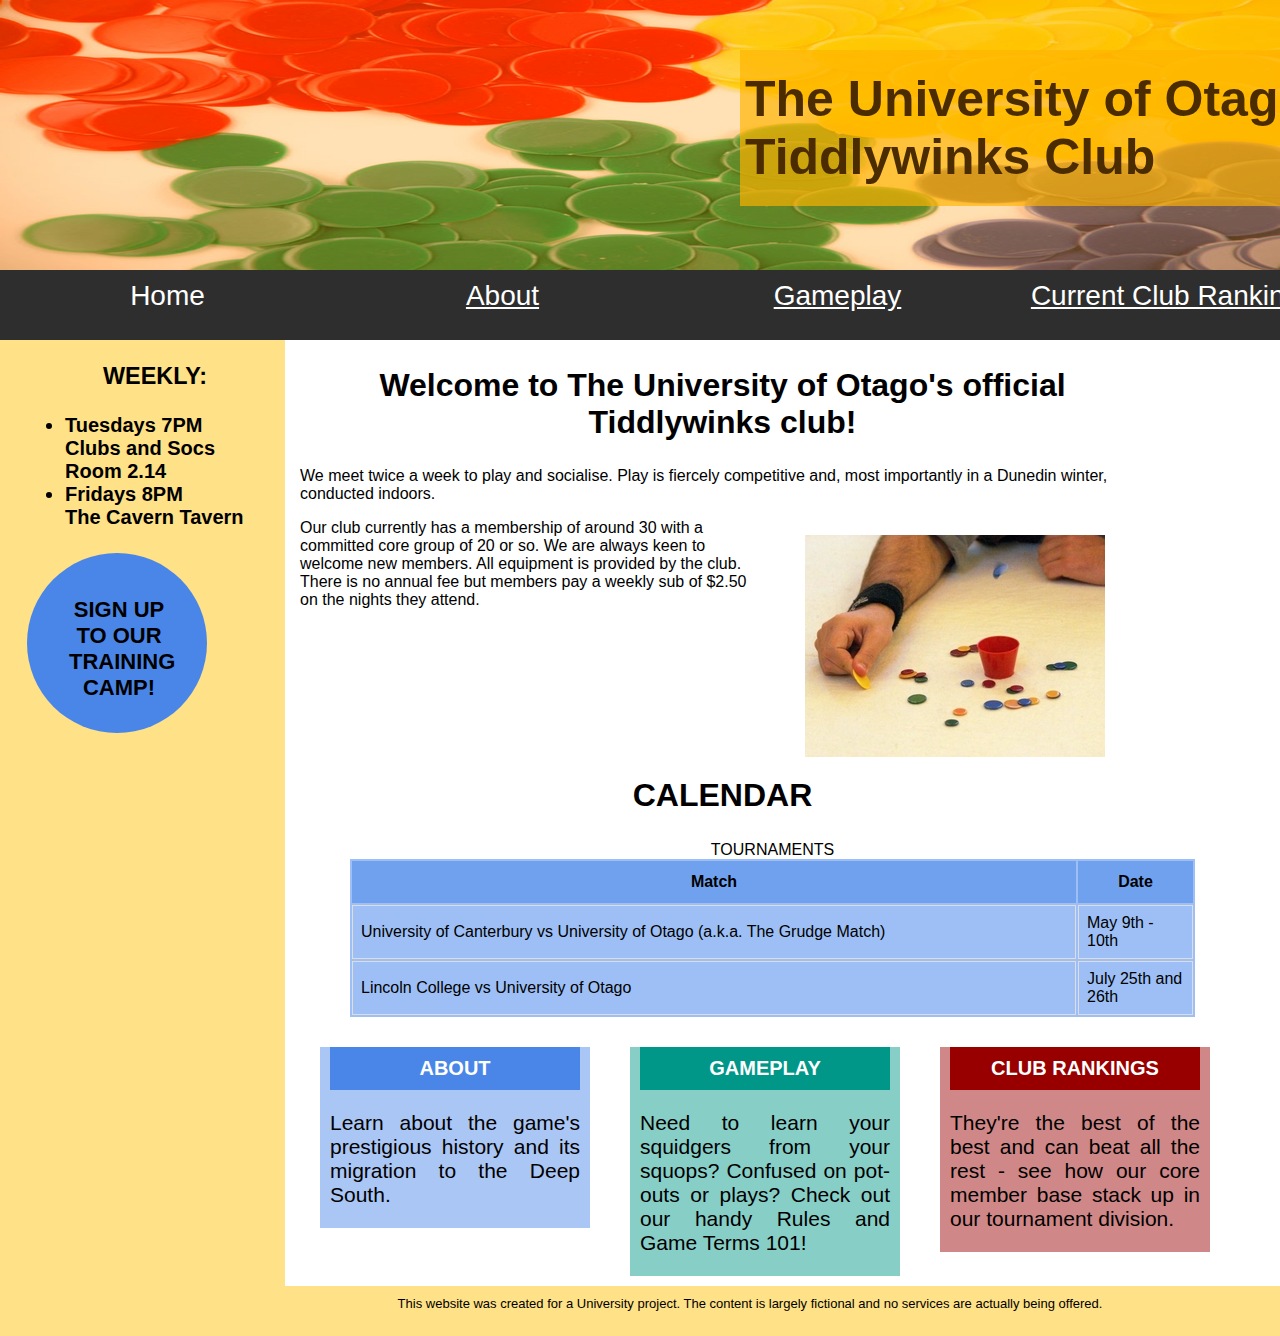
<file: index.html>
<!DOCTYPE html>
<!-- Megan Hayes for COMP112, April 2018 -->
<html lang="en">
<head>
	<title>Home | The University of Otago Tiddlywinks Club</title>
	<meta charset="UTF-8">
	<link rel="stylesheet" type="text/css" href="tiddlywinksStyle.css">
</head>
<body>
	<header>
		<div class="overlay"></div>
		<h1>The University of Otago Tiddlywinks Club</h1>
	</header>
	<!-- Links to navigate to the other pages on the website. -->
	<nav> <!-- need to make this a list and remove bullets/float etc-->
		<a>Home</a>
		<a href="about.html">About</a>
		<a href="gameplay.html">Gameplay</a>
		<a href="rankings.html">Current Club Rankings</a>
	</nav>
	<div class="sidebar">
		<h3>WEEKLY:</h3>
		<ul>
			<li><strong>Tuesdays 7PM<br>
				Clubs and Socs<br>
				Room 2.14</strong></li>
				<li><strong>Fridays 8PM<br>
					The Cavern Tavern</strong></li>
				</ul>
				<p>
					<form method="post" action="./training-camp-signup.html" class="buttonForm">
						<button type="submit" class="button"><strong>SIGN UP TO OUR TRAINING CAMP!</strong></button>
					</form>
				</p>
			</div>
			<div class="main">
				<section>
					<h2>Welcome to The University of Otago's official Tiddlywinks club!</h2>
					<p>We meet twice a week to play and socialise. Play is fiercely competitive and, most importantly in a Dunedin winter, conducted indoors.
					</p>
					<figure class="indexImg">
						<img src="images/tiddlywinks-player.jpg" alt="A man plays a wink with his squidger and sends the wink flying above the pot." width="300" height="222">
					</figure>
					<p>Our club currently has a membership of around 30 with a committed core group of 20 or so. We are always keen to welcome new members. All equipment is provided by the club. There is no annual fee but members pay a weekly sub of $2.50 on the nights they attend.
					</p>
				</section>
				<section class="calendar">
					<h2>CALENDAR</h2>
					<!--<section>
						<h3>WEEKLY:</h3>
						<ul>
							<li>Tuesdays 7PM, at Clubs and Socs, Room 2.14</li>
							<li>Fridays 8PM, at the Cavern Tavern</li>
						</ul>
					</section>-->
					<table>
						<caption>TOURNAMENTS</caption>
						<tr>
							<th scope="col" class="match">Match</th>
							<th scope="col">Date</th>
						</tr>
						<tr>
							<td>University of Canterbury vs University of Otago (a.k.a. The Grudge Match)</td>
							<td>May 9th - 10th</td>
						</tr>
						<tr>
							<td>Lincoln College vs University of Otago</td>
							<td>July 25th and 26th</td>
						</tr>
					</table>
				</section>
				<section class="about">
        <h4>ABOUT</h4>
        <p>Learn about the game's prestigious history and its migration to the Deep South.</p>
    </section>
    <section class="gameplay">
        <h4>GAMEPLAY</h4>
        <p>Need to learn your squidgers from your squops? Confused on pot-outs or plays? Check out our handy Rules and Game Terms 101!</p>
    </section>
    <section class="ranking">
        <h4>CLUB RANKINGS</h4>
        <p>They're the best of the best and can beat all the rest - see how our core member base stack up in our tournament division.</p>
    </section>
			</div>
			<footer>
				This website was created for a University project. The content is largely fictional and no services are actually being offered.
			</footer>
		</body>
		</html>
</file>
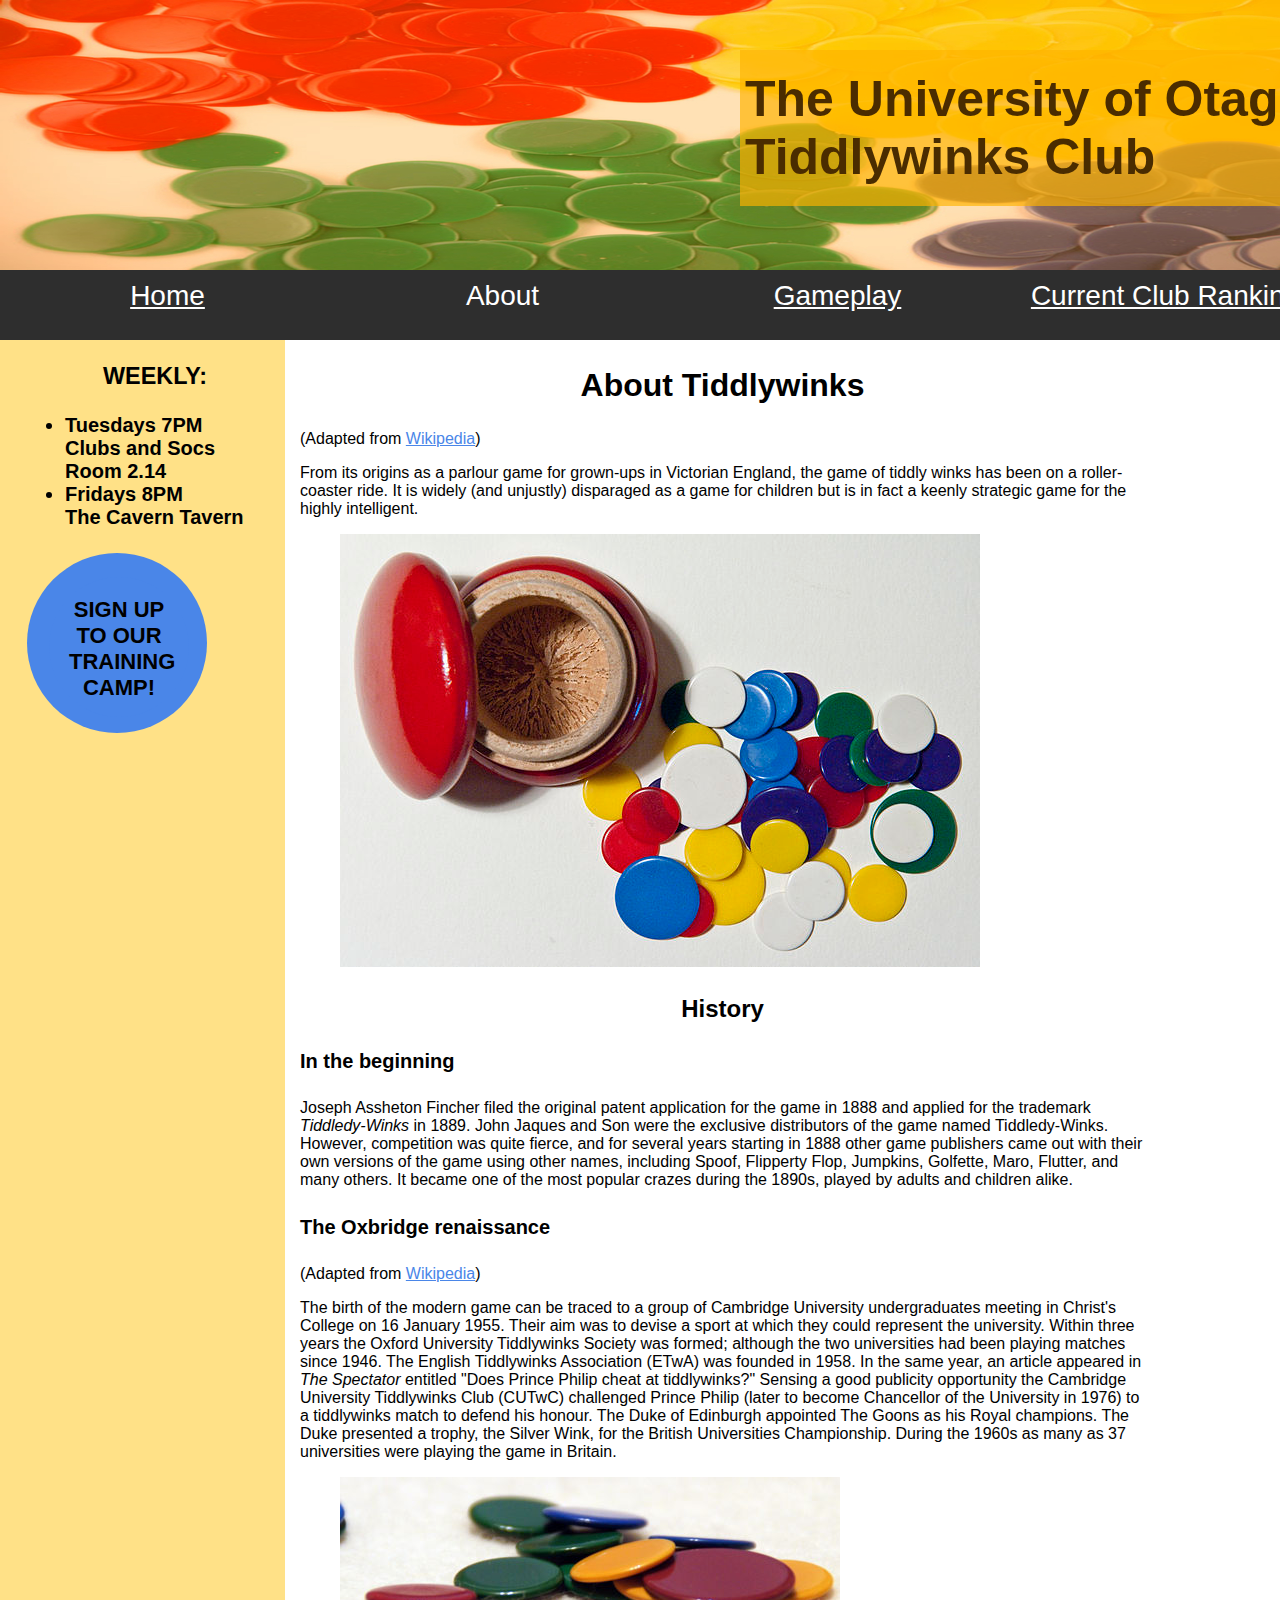
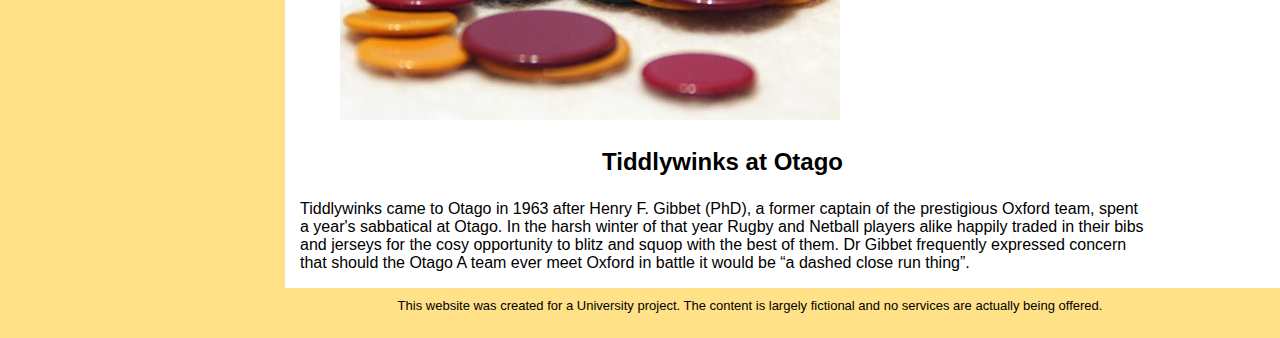
<file: about.html>
<!DOCTYPE html>
<!-- Megan Hayes for COMP112, April 2018 -->
<html lang="en">
	<head>
		<title>About | University of Otago Tiddlywinks Club</title>
		<meta charset="UTF-8">
		<link rel="stylesheet" type="text/css" href="tiddlywinksStyle.css">
	</head>
	<body>
		<header>
			<div class="overlay"></div>
			<h1>The University of Otago Tiddlywinks Club</h1>
		</header>
		<!-- Links to navigate to the other pages on the website. -->
		<nav> <!-- need to make this a list and remove bullets/float etc-->
			<a href="index.html">Home</a>
			<a>About</a>
			<a href="gameplay.html">Gameplay</a>
			<a href="rankings.html">Current Club Rankings</a>
		</nav>
		<div class="sidebar">
			<h3>WEEKLY:</h3>
			<ul>
				<li><strong>Tuesdays 7PM<br>
					Clubs and Socs<br>
					Room 2.14</strong></li>
					<li><strong>Fridays 8PM<br>
						The Cavern Tavern</strong></li>
					</ul>
					<p>
						<form method="post" action="./training-camp-signup.html" class="buttonForm">
							<button type="submit" class="button"><strong>SIGN UP TO OUR TRAINING CAMP!</strong></button>
						</form>
					</p>
				</div>
	<div class="main">
		<section>
			<h2>About Tiddlywinks</h2>
			<p>(Adapted from <a href="https://en.wikipedia.org/wiki/Tiddlywinks">Wikipedia</a>)</p>
			<p>From its origins as a parlour game for grown-ups in Victorian England, the game of tiddly winks has been on a roller-coaster ride. It is widely (and unjustly) disparaged as a game for children but is in fact a keenly strategic game for the highly intelligent.
			</p>
			<figure>
				<img src="images/640px-Flohspiel_hg.jpg" alt="An open red winks container, surrounded by winks and squidgers." width="640" height="433">
			</figure>
			<section>
				<h3>History</h3>
				<section>
					<h4>In the beginning</h4>
					<p>Joseph Assheton Fincher filed the original patent application for the game in 1888 and applied for the trademark <em>Tiddledy-Winks</em> in 1889. John Jaques and Son were the exclusive distributors of the game named Tiddledy-Winks. However, competition was quite fierce, and for several years starting in 1888 other game publishers came out with their own versions of the game using other names, including Spoof, Flipperty Flop, Jumpkins, Golfette, Maro, Flutter, and many others. It became one of the most popular crazes during the 1890s, played by adults and children alike.
					</p>
				</section>
				<section>
					<h4>The Oxbridge renaissance</h4>
					<p>(Adapted from <a href="https://en.wikipedia.org/wiki/Tiddlywinks">Wikipedia</a>)</p>
					<p>The birth of the modern game can be traced to a group of Cambridge University undergraduates meeting in Christ's College on 16 January 1955. Their aim was to devise a sport at which they could represent the university. Within three years the Oxford University Tiddlywinks Society was formed; although the two universities had been playing matches since 1946. The English Tiddlywinks Association (ETwA) was founded in 1958. In the same year, an article appeared in <em>The Spectator</em> entitled "Does Prince Philip cheat at tiddlywinks?" Sensing a good publicity opportunity the Cambridge University Tiddlywinks Club (CUTwC) challenged Prince Philip (later to become Chancellor of the University in 1976) to a tiddlywinks match to defend his honour. The Duke of Edinburgh appointed The Goons as his Royal champions. The Duke presented a trophy, the Silver Wink, for the British Universities Championship. During the 1960s as many as 37 universities were playing the game in Britain.
					</p>
				</section>
				<figure>
					<img src="images/DSC03764-500x.jpg" alt="A pile of winks." width="500" height="243">
				</figure>
			</section>
			<section>
				<h3>Tiddlywinks at Otago</h3>
				<p>Tiddlywinks came to Otago in 1963 after Henry F. Gibbet (PhD), a former captain of the prestigious Oxford team, spent a year's sabbatical at Otago. In the harsh winter of that year Rugby and Netball players alike happily traded in their bibs and jerseys for the cosy opportunity to blitz and squop with the best of them. Dr Gibbet frequently expressed concern that should the Otago A team ever meet Oxford in battle it would be <q>a dashed close run thing</q>.
				</p>
			</section>
		</section>
	</div>
		<footer>
			This website was created for a University project. The content is largely fictional and no services are actually being offered.
		</footer>
	</body>
</html>
</file>
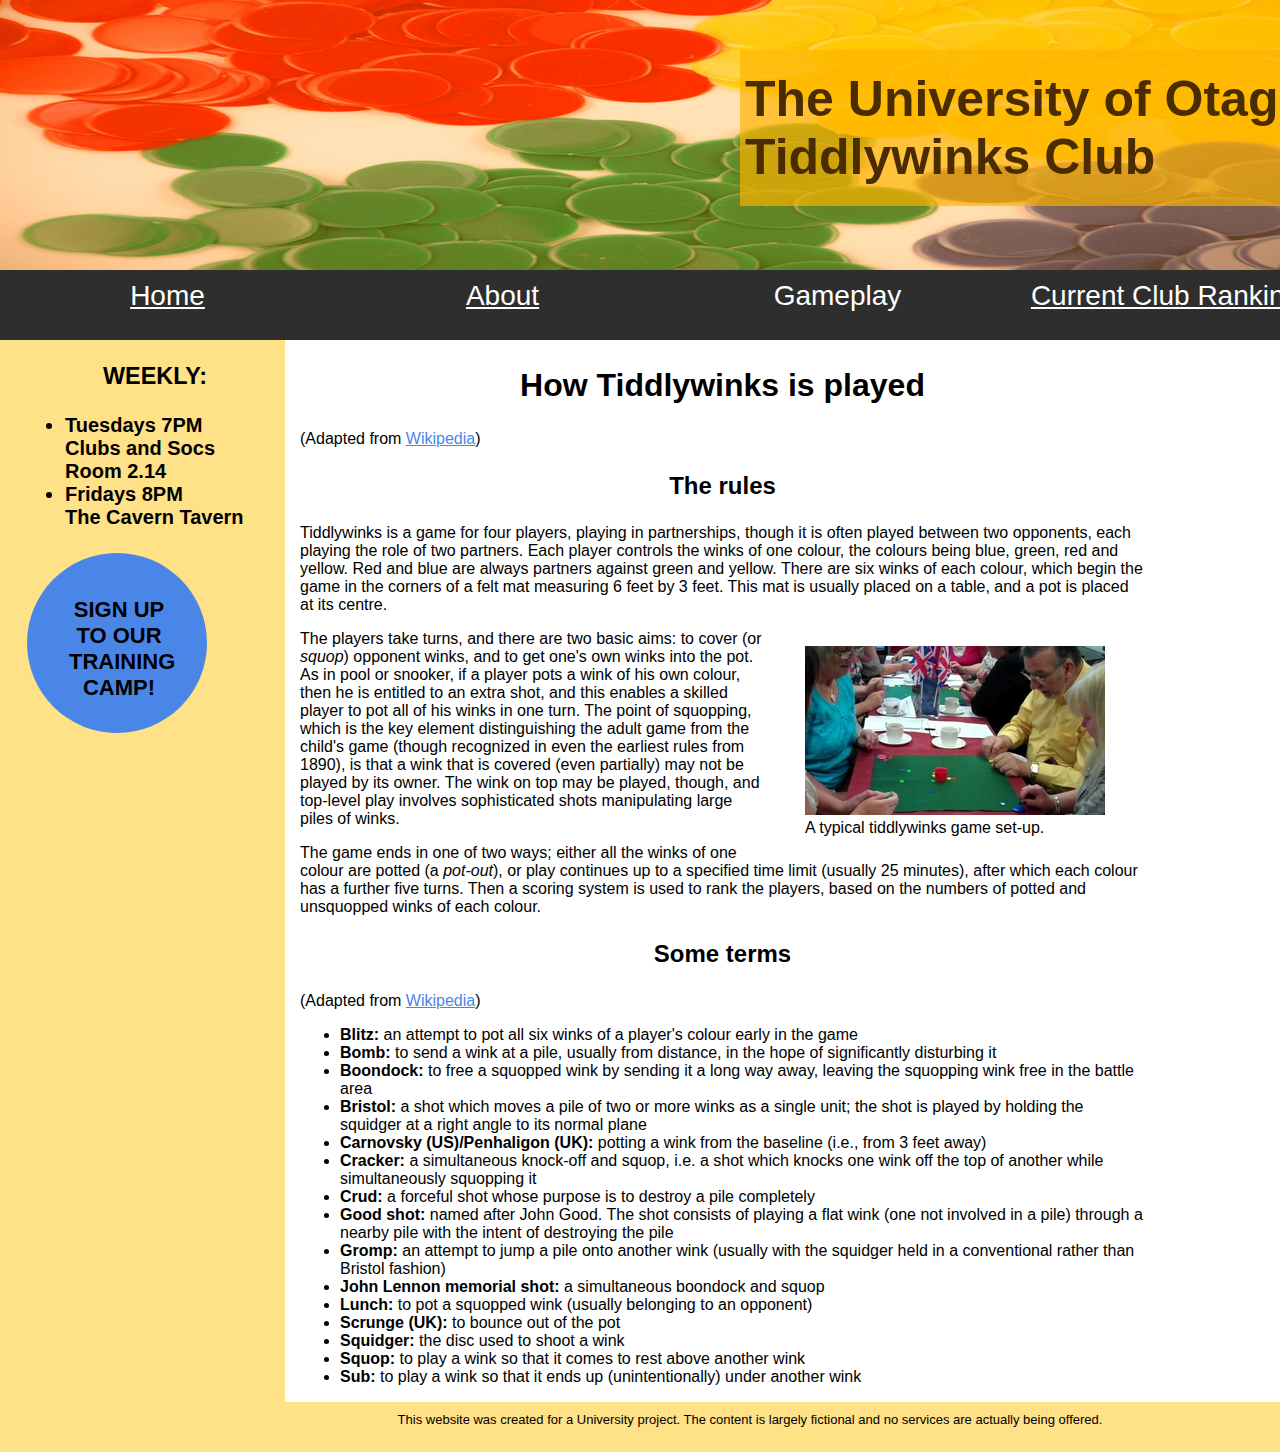
<file: gameplay.html>
<!DOCTYPE html>
<!-- Megan Hayes for COMP112, April 2018 -->
<html lang="en">
	<head>
		<title>Gameplay | University of Otago Tiddlywinks Club</title>
		<meta charset="UTF-8">
		<link rel="stylesheet" type="text/css" href="tiddlywinksStyle.css">
	</head>
	<body>
		<header>
			<div class="overlay"></div>
			<h1>The University of Otago Tiddlywinks Club</h1>
		</header>
		<!-- Links to navigate to the other pages on the website. -->
		<nav> <!-- need to make this a list and remove bullets/float etc-->
			<a href="index.html">Home</a>
			<a href="about.html">About</a>
			<a>Gameplay</a>
			<a href="rankings.html">Current Club Rankings</a>
		</nav>
		<div class="sidebar">
			<h3>WEEKLY:</h3>
			<ul>
				<li><strong>Tuesdays 7PM<br>
					Clubs and Socs<br>
					Room 2.14</strong></li>
					<li><strong>Fridays 8PM<br>
						The Cavern Tavern</strong></li>
					</ul>
					<p>
						<form method="post" action="./training-camp-signup.html" class="buttonForm">
							<button type="submit" class="button"><strong>SIGN UP TO OUR TRAINING CAMP!</strong></button>
						</form>
					</p>
				</div>
	  <div class="main">
		<section>
			<h2>How Tiddlywinks is played</h2>
			<p>(Adapted from <a href="https://en.wikipedia.org/wiki/Tiddlywinks">Wikipedia</a>)</p>
			<section>
				<h3>The rules</h3>
				<p>Tiddlywinks is a game for four players, playing in partnerships, though it is often played between two opponents, each playing the role of two partners. Each player controls the winks of one colour, the colours being blue, green, red and yellow. Red and blue are always partners against green and yellow. There are six winks of each colour, which begin the game in the corners of a felt mat measuring 6 feet by 3 feet. This mat is usually placed on a table, and a pot is placed at its centre.
				</p>
				<figure class="tiddlywinksPlayers">
					<img src="images/tiddlywinks-players.jpg" alt="Four older people playing tiddlywinks; the felt board, winks set up in four corners and pot in the centre of the board are shown." width="300" height="169">
					<figcaption>A typical tiddlywinks game set-up.</figcaption>
				</figure>
				<p>The players take turns, and there are two basic aims: to cover (or <em>squop</em>) opponent winks, and to get one's own winks into the pot. As in pool or snooker, if a player pots a wink of his own colour, then he is entitled to an extra shot, and this enables a skilled player to pot all of his winks in one turn. The point of squopping, which is the key element distinguishing the adult game from the child's game (though recognized in even the earliest rules from 1890), is that a wink that is covered (even partially) may not be played by its owner. The wink on top may be played, though, and top-level play involves sophisticated shots manipulating large piles of winks.
				</p>
				<p>The game ends in one of two ways; either all the winks of one colour are potted (a <em>pot-out</em>), or play continues up to a specified time limit (usually 25 minutes), after which each colour has a further five turns. Then a scoring system is used to rank the players, based on the numbers of potted and unsquopped winks of each colour.
				</p>
			</section>
			<section>
				<h3>Some terms</h3>
				<p>(Adapted from <a href="https://en.wikipedia.org/wiki/Tiddlywinks">Wikipedia</a>)</p>
				<ul>
					<li><strong>Blitz:</strong> an attempt to pot all six winks of a player's colour early in the game
					</li>
					<li><strong>Bomb:</strong> to send a wink at a pile, usually from distance, in the hope of significantly disturbing it
					</li>
					<li><strong>Boondock:</strong> to free a squopped wink by sending it a long way away, leaving the squopping wink free in the battle area
					</li>
					<li><strong>Bristol:</strong> a shot which moves a pile of two or more winks as a single unit; the shot is played by holding the squidger at a right angle to its normal plane
					</li>
					<li><strong>Carnovsky (US)/Penhaligon (UK):</strong> potting a wink from the baseline (i.e., from 3 feet away)
					</li>
					<li><strong>Cracker:</strong> a simultaneous knock-off and squop, i.e. a shot which knocks one wink off the top of another while simultaneously squopping it
					</li>
					<li><strong>Crud:</strong> a forceful shot whose purpose is to destroy a pile completely</li>
					<li><strong>Good shot:</strong> named after John Good. The shot consists of playing a flat wink (one not involved in a pile) through a nearby pile with the intent of destroying the pile
					</li>
					<li><strong>Gromp:</strong> an attempt to jump a pile onto another wink (usually with the squidger held in a conventional rather than Bristol fashion)
					</li>
					<li><strong>John Lennon memorial shot:</strong> a simultaneous boondock and squop</li>
					<li><strong>Lunch:</strong> to pot a squopped wink (usually belonging to an opponent)</li>
					<li><strong>Scrunge (UK):</strong> to bounce out of the pot</li>
					<li><strong>Squidger:</strong> the disc used to shoot a wink</li>
					<li><strong>Squop:</strong> to play a wink so that it comes to rest above another wink</li>
					<li><strong>Sub:</strong> to play a wink so that it ends up (unintentionally) under another wink</li>
				</ul>
			</section>
		</section>
	</div>
		<footer>
			This website was created for a University project. The content is largely fictional and no services are actually being offered.
		</footer>
	</body>
</html>
</file>
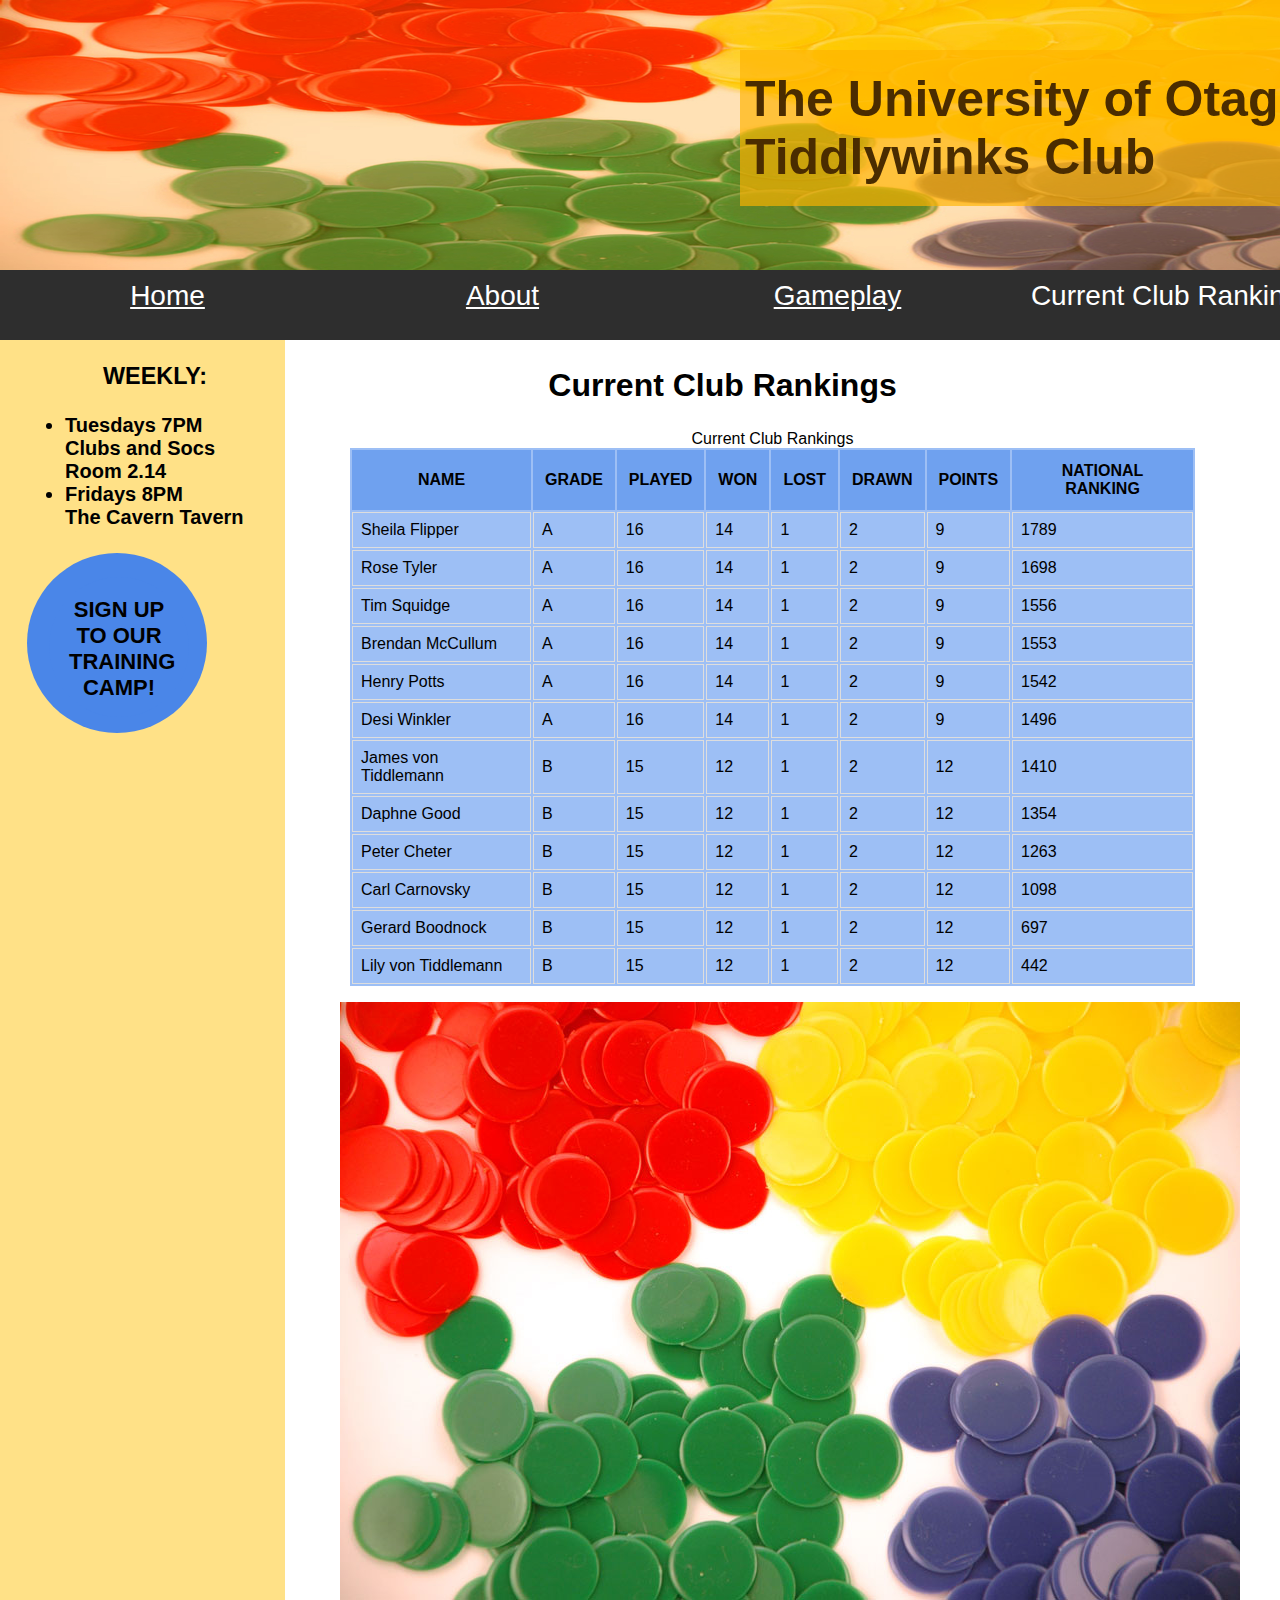
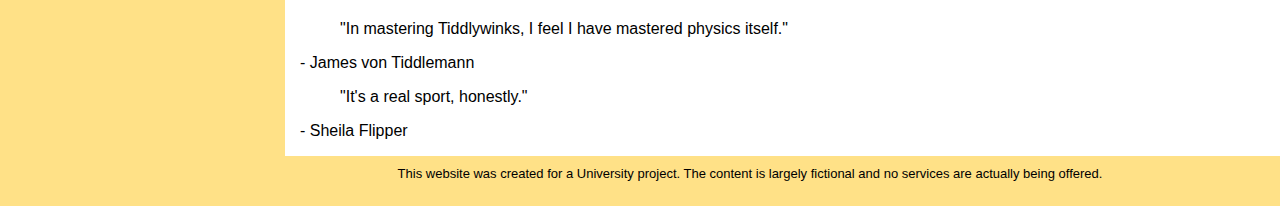
<file: rankings.html>
<!DOCTYPE html>
<!-- Megan Hayes for COMP112, April 2018 -->
<html lang="en">
	<head>
		<title>Club rankings | University of Otago Tiddlywinks Club</title>
		<meta charset="UTF-8">
		<link rel="stylesheet" type="text/css" href="tiddlywinksStyle.css">
	</head>
	<body>
		<header>
			<div class="overlay"></div>
			<h1>The University of Otago Tiddlywinks Club</h1>
		</header>
		<!-- Links to navigate to the other pages on the website. -->
		<nav> <!-- need to make this a list and remove bullets/float etc-->
			<a href="index.html">Home</a>
			<a href="about.html">About</a>
			<a href="gameplay.html">Gameplay</a>
			<a>Current Club Rankings</a>
		</nav>
		<div class="sidebar">
			<h3>WEEKLY:</h3>
			<ul>
				<li><strong>Tuesdays 7PM<br>
					Clubs and Socs<br>
					Room 2.14</strong></li>
					<li><strong>Fridays 8PM<br>
						The Cavern Tavern</strong></li>
					</ul>
					<p>
						<form method="post" action="./training-camp-signup.html" class="buttonForm">
							<button type="submit" class="button"><strong>SIGN UP TO OUR TRAINING CAMP!</strong></button>
						</form>
					</p>
				</div>
		<div class="main">
		<section>
			<h2>Current Club Rankings</h2>
			<table>
				<caption>Current Club Rankings</caption>
				<tr>
					<th scope="col">NAME</th>
					<th scope="col">GRADE</th>
					<th scope="col">PLAYED</th>
					<th scope="col">WON</th>
					<th scope="col">LOST</th>
					<th scope="col">DRAWN</th>
					<th scope="col">POINTS</th>
					<th scope="col">NATIONAL RANKING</th>
				</tr>
				<tr>
					<td>Sheila Flipper</td>
					<td>A</td>
					<td>16</td>
					<td>14</td>
					<td>1</td>
					<td>2</td>
					<td>9</td>
					<td>1789</td>
				</tr>
				<tr>
					<td>Rose Tyler</td>
					<td>A</td>
					<td>16</td>
					<td>14</td>
					<td>1</td>
					<td>2</td>
					<td>9</td>
					<td>1698</td>
				</tr>
				<tr>
					<td>Tim Squidge</td>
					<td>A</td>
					<td>16</td>
					<td>14</td>
					<td>1</td>
					<td>2</td>
					<td>9</td>
					<td>1556</td>
				</tr>
				<tr>
					<td>Brendan McCullum</td>
					<td>A</td>
					<td>16</td>
					<td>14</td>
					<td>1</td>
					<td>2</td>
					<td>9</td>
					<td>1553</td>
				</tr>
				<tr>
					<td>Henry Potts</td>
					<td>A</td>
					<td>16</td>
					<td>14</td>
					<td>1</td>
					<td>2</td>
					<td>9</td>
					<td>1542</td>
				</tr>
				<tr>
					<td>Desi Winkler</td>
					<td>A</td>
					<td>16</td>
					<td>14</td>
					<td>1</td>
					<td>2</td>
					<td>9</td>
					<td>1496</td>
				</tr>
				<tr>
					<td>James von Tiddlemann</td>
					<td>B</td>
					<td>15</td>
					<td>12</td>
					<td>1</td>
					<td>2</td>
					<td>12</td>
					<td>1410</td>
				</tr>
				<tr>
					<td>Daphne Good</td>
					<td>B</td>
					<td>15</td>
					<td>12</td>
					<td>1</td>
					<td>2</td>
					<td>12</td>
					<td>1354</td>
				</tr>
				<tr>
					<td>Peter Cheter</td>
					<td>B</td>
					<td>15</td>
					<td>12</td>
					<td>1</td>
					<td>2</td>
					<td>12</td>
					<td>1263</td>
				</tr>
				<tr>
					<td>Carl Carnovsky</td>
					<td>B</td>
					<td>15</td>
					<td>12</td>
					<td>1</td>
					<td>2</td>
					<td>12</td>
					<td>1098</td>
				</tr>
				<tr>
					<td>Gerard Boodnock</td>
					<td>B</td>
					<td>15</td>
					<td>12</td>
					<td>1</td>
					<td>2</td>
					<td>12</td>
					<td>697</td>
				</tr>
				<tr>
					<td>Lily von Tiddlemann</td>
					<td>B</td>
					<td>15</td>
					<td>12</td>
					<td>1</td>
					<td>2</td>
					<td>12</td>
					<td>442</td>
				</tr>
			</table>
			<figure>
				<img src="images/gioco_0.jpg" alt="Four piles of winks—clockwise, red, yellow, blue and green—each pile in one corner of the picture." width="900" height="598">
			</figure>
			<blockquote>
				<p>"In mastering Tiddlywinks, I feel I have mastered physics itself."</p>
			</blockquote>
			<p>- James von Tiddlemann</p>
			<blockquote>
				<p>"It's a real sport, honestly."</p>
			</blockquote>
			<p>- Sheila Flipper</p>
		</section>
	</div>
		<footer>
			This website was created for a University project. The content is largely fictional and no services are actually being offered.
		</footer>
	</body>
</html>
</file>
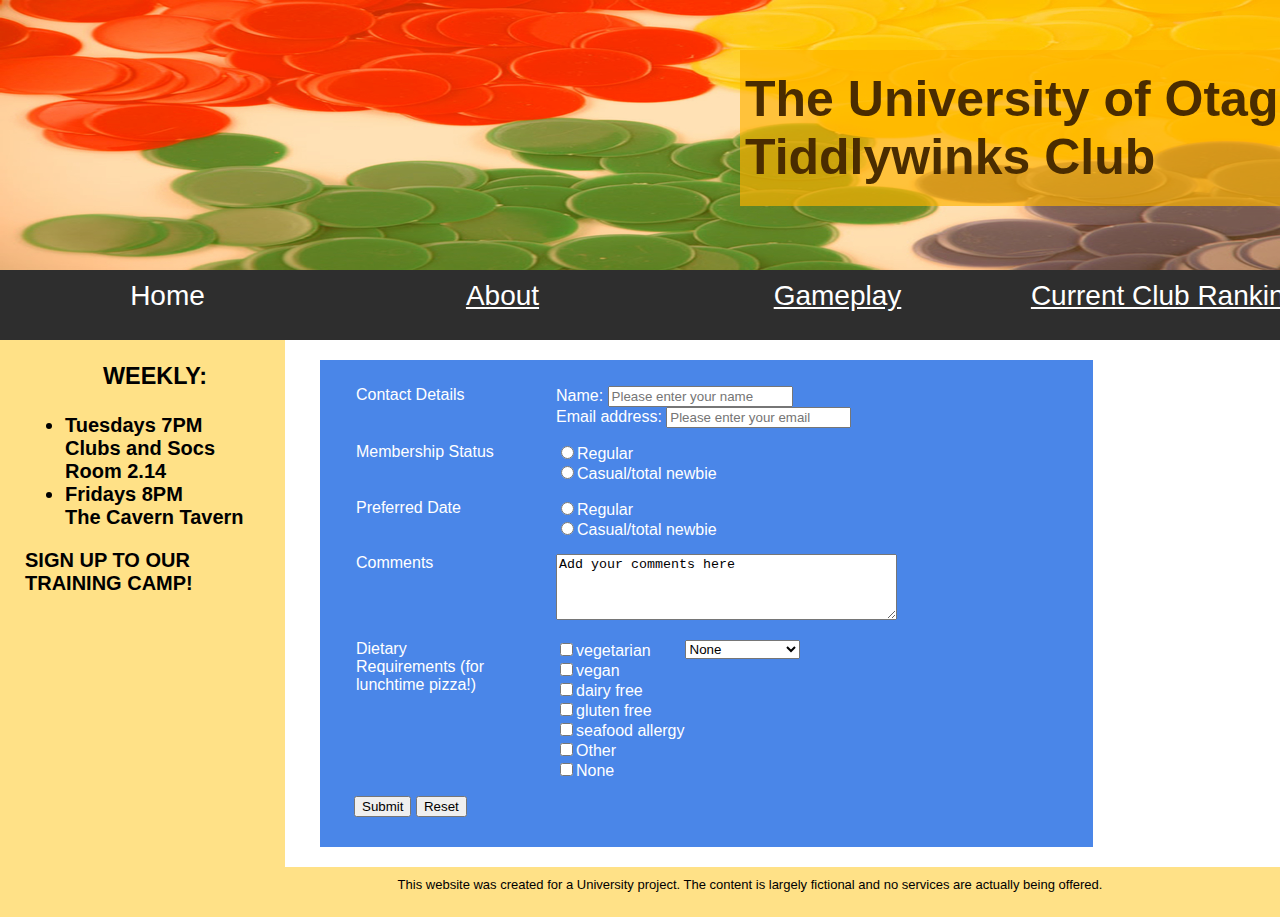
<file: training-camp-signup.html>
<!DOCTYPE html>
<!-- Megan Hayes for COMP112, April 2018 -->
<html lang="en">
<head>
	<title>Training Camp Sign-up | The University of Otago Tiddlywinks Club</title>
	<meta charset="UTF-8">
	<link rel="stylesheet" type="text/css" href="tiddlywinksStyle.css">
</head>
<body>
	<div class="overlay"></div>
	<header>
		<h1>The University of Otago Tiddlywinks Club</h1>
	</header>

	<!-- Links to navigate to the other pages on the website. -->
	<nav>
		<a>Home</a>
		<a href="about.html">About</a>
		<a href="gameplay.html">Gameplay</a>
		<a href="rankings.html">Current Club Rankings</a>
	</nav>
	<div class="sidebar">
		<h3>WEEKLY:</h3>
		<ul>
			<li><strong>Tuesdays 7PM<br>
				Clubs and Socs<br>
				Room 2.14</strong>
			</li>
			<li><strong>Fridays 8PM<br>
				The Cavern Tavern</strong>
			</li>
		</ul>
		<p><strong>SIGN UP TO OUR TRAINING CAMP!</strong></p>
	</div>
	<div class="main">
		<!-- Form for entering information about training camp attendance. -->
		<form method="get" enctype="appliveganion/x-www-form-urlencoded" action="http://www.cs.otago.ac.nz/112bin/112formslab.cgi">
			<div>
				<!-- Email address to which the results of this form will be sent. -->
				<input type="hidden" name="recipient" value="hayme294@Otherent.otago.ac.nz">
				<!-- The subject of the email resulting from this form. -->
				<input type="hidden" name="subject" value="COMP112 Lab 15 Review Activity">
				<!-- The page the user is sent to after they submit the form; specified by an absolute URL. -->
				<input type="hidden" name="followup-page" value="http://www.cs.otago.ac.nz/comp112/followup.html">
			</div>
			<fieldset class="textInputs">
				<legend>Contact Details</legend>
				<div>
				<ul>
					<li>
						<label for="name">Name: </label>
						<input type="text" name="name" id="name" placeholder="Please enter your name" required pattern="[A-Za-z'\s\-]+">
					</li>
					<li>
						<label for="sender">Email address: </label>
						<input type="email" name="sender" id="sender" placeholder="Please enter your email" required>
					</li>
				</ul>
			</div>
			</fieldset>
			<fieldset>
				<legend>Membership Status</legend>
				<ul>
					<li class="buttonInputs">
						<label>
							<input type="radio" name="membership" id="regular" value="regular" title="Click if you are a regular club member" required>Regular
						</label>
					</li>
					<li class="buttonInputs">
						<label>
							<input type="radio" name="membership" value="newbie" id="newbie" title="Click if you are a casual member or have never played before" required>Casual/total newbie
						</label>
					</li>
				</ul>
			</fieldset>
			<fieldset>
				<legend>Preferred Date</legend>
				<ul>
					<li class="buttonInputs">
						<label>
							<input type="radio" name="date" id="regular" value="regular" title="Click if you are a regular club member" required>Regular
						</label>
					</li>
					<li class="buttonInputs">
						<label>
							<input type="radio" name="date" value="newbie" id="newbie" title="Click if you are a casual member or have never played before" required>Casual/total newbie
						</label>
					</li>
				</ul>
			</fieldset>
			<fieldset>
				<legend>Comments</legend>
				<label for="comments">
					<textarea cols="40" rows="4" name="comments" id="comments" title="Any additional comments regarding preferences for your toyger.">Add your comments here</textarea>
				</label>
			</fieldset>
			<fieldset> <!-- Make this a set of checkboxes!!!!! -->
				<legend>Dietary Requirements (for lunchtime pizza!)</legend>
				<label>
					<select name="dietary requirements">
						<option value="None">None</option>
						<option value="Vegetarian">Vegetarian</option>
						<option value="Vegan">Vegan</option>
						<option value="Dairy free">Dairy free</option>
						<option value="Gluten free">Gluten free</option>
						<option value="Seafood allergy">Seafood allergy</option>
					</select>
				</label>
				<ul>
					<li class="buttonInputs">
						<label>
							<input type="checkbox" name="dietary" id="vegetarian" value="vegetarian">vegetarian
						</label>
					</li>
					<li class="buttonInputs">
						<label>
							<input type="checkbox" name="dietary" id="vegan" value="vegan">vegan
						</label>
					</li>
					<li class="buttonInputs">
						<label>
							<input type="checkbox" name="dietary" id="dairy free" value="dairy free">dairy free
						</label>
					</li>
					<li class="buttonInputs">
						<label>
							<input type="checkbox" name="dietary" id="gluten free" value="gluten free">gluten free
						</label>
					</li>
					<li class="buttonInputs">
						<label>
							<input type="checkbox" name="dietary" id="seafood allergy" value="seafood allergy">seafood allergy
						</label>
					</li>
					<li class="buttonInputs">
						<label>
							<input type="checkbox" name="dietary" id="Other" value="Other">Other
						</label>
					</li>
					<li class="buttonInputs">
						<label>
							<input type="checkbox" name="dietary" id="None" value="None">None
						</label>
					</li>
				</ul>
			</fieldset>
			<fieldset>
				<label><input type="submit" value="Submit"></label>
				<label><input type="reset" name="Reset"></label>
			</fieldset>
		</form>
	</div>
	<footer>
		This website was created for a University project. The content is largely fictional and no services are actually being offered.
	</footer>
</body>
</html>
</file>
<file: tiddlywinksStyle.css>
/* Stylesheet for Tiddlywinks website.
*  COMP112 Assignment 2018
*  @author Megan Hayes
*/

body{
  color: #000000;
  background-color: #FFFFFF;
  font-family: Helvetica, Arial, sans-serif;
  width: 1500px;
  margin-top: 0px;
  margin-bottom: 0px;
  margin-left: auto;
  margin-right: auto;
  position: relative;
}

h2, h3 {
  text-align: center;
}

.main h2 {
  font-size: 32px;
}

.main h3 {
  font-size: 24px;
}

.main h4 {
  font-size: 20px;
}

/*
** Styling for the website header.
*/
header {
  background-color: rgba(255,153,0, 49%);
  color: inherit;
  background-image: url("images/four-colours-tiddlywinks.jpg");
  height: 270px;
  font-family: "Century Gothic", Geneva, sans-serif;
  font-size: 25px;
}

header h1 {
  background-color: rgba(255,191,0, 67%);
  a:link: #FFFFFF;
  a:hover: underline;
  float: right;
  margin-top: 50px;
  padding: 20px 5px;
  width: 50%;
}

.overlay {
  position: absolute;
  top: 0;
  right: 0;
  width: 100%;
  height: 270px;
  background-color: rgba(255,153,0, 29%);
  color: inherit;
}

.tiddlywinksPlayers {
  float: right;
}

.calendar {
  clear: both;
  padding-bottom: 20px;
}

p a:link {
  color: #4A86E8;
  background-color: inherit;
}

/*
** Styling for the navigation bar.
*/
nav {
  background-color: #2e2e2e;
  color: #FFFFFF;;
  width: 100%;
  height: 70px;
  /*needs to be a background colour*/
}

nav a:link {
  color: #FFFFFF;
  background-color: inherit;
}

nav a:visited{
  color: rgba(255,153,0,100%);
  background-color: inherit;
}

nav a{
  display: block;
  width: 21%;
  margin: 10px 10px 10px 10px;
  font-size: 28px;
  font-family: "Century Gothic", Arial, sans-serif;
  text-align: center;
  float: left;
}

.buttonForm {
    background-color: #4A86E8; /* Green */
    border: none;
    color: #000000;
    height: 140px;
    width: 140px;
    padding: 20px;
    text-align: center;
    text-decoration: none;
    display: inline-block;
    font-size: 16px;
    margin: 4px 2px;
    cursor: pointer;
    border-radius: 50%;
}

.button {
    background-color: #4A86E8; /* Green */
    border: none;
    color: #000000;
    height: 140px;
    width: 140px;
    padding: 20px;
    font-family: "Century Gothic", Helvetica, sans-serif;
    text-align: center;
    text-decoration: none;
    display: inline-block;
    font-size: 22px;
    margin: 4px 2px;
    cursor: pointer;
    border-radius: 50%;
}

/*
** Styling for the sidebar, which spans from the bottom of the navigation bar
** to the top of the footer on each page.
*/
.sidebar {
  background-color: rgba(255,191,0, 47%);
  color: inherit;
  font-size: 20px;
  position: absolute;
  top: 340px;
  bottom: 50px;
  width: 260px;
  /*height: 100%;*/
  /*padding-bottom: 500px;*/
  padding-left: 25px;
}

.main {
  float: right;
  width: 1200px;
  margin-left: 150px;
  background-color: inherit;
  color: inherit;
}

.indexImg {
  float: right;
}

section {
  width: 845px;

}

section h2 {
  text-align: center;
}

/*
** Styling for the table elements on the website.
*/
table {
  background-color: #9DBFF5;
  color: inherit;
  width: 100%;
  margin-right: 50px;
  margin-left: 50px;
}

table th {
  padding: 12px;
  color: inherit;
  background-color: #6FA1EF;
}

table td {
  padding: 8px;
  border: 1px solid #ddd;
}

.match {
  width: 700px;
}

/*
** Styling for the coloured boxes which contain information about the
** pages extending from the home page on the website.
*/
.about h4 {
  background-color: #4A86E8;
  opacity: 100%;
  color: #FFFFFF;
  text-align: center;
  margin: 0px;
  padding-top: 10px;
  padding-bottom: 10px;
}

.about {
  background-color: rgba(74,134,232, 47%);
  color: inherit;
  text-align: justify;
  font-size: 21px;
  padding-left: 10px;
  padding-right: 10px;
  width: 250px;
  float: left;
  margin: 10px 20px;
}

.gameplay h4 {
  background-color: #009688;
  opacity: 100%;
  color: #FFFFFF;
  text-align: center;
  margin: 0px;
  padding-top: 10px;
  padding-bottom: 10px;
}

.gameplay {
  background-color: rgba(0,150,136, 47%);
  text-align: justify;
  font-size: 21px;
  padding-left: 10px;
  padding-right: 10px;
  width: 250px;
  float: left;
  margin: 10px 20px;
}

.ranking h4 {
  background-color: #980000;
  opacity: 100%;
  color: #FFFFFF;
  text-align: center;
  margin: 0px;
  padding-top: 10px;
  padding-bottom: 10px;
}

.ranking {
  background-color: rgba(152,0,0,47%);
  color: inherit;
  text-align: justify;
  font-size: 21px;
  padding-left: 10px;
  padding-right: 10px;
  width: 250px;
  float: left;
  margin: 10px 20px;
}

/* Form styling. */
form {
  background-color: #4A86E8;
  color: #FFFFFF;
  boxes: #9DBFF5;
  width: 733px;
  border-style: none;
  padding: 20px;
  margin: 20px;
}

form ul {
	list-style-type: none;
	margin: 0px;
	padding: 0px;
  float: left;
}

form legend {
  display: block;
  font-family: "Century Gothic", Helvetica, sans-serif;
  float: left;
  width: 150px;
  padding-right: 50px;
}

form fieldset {
  border-style: none;
}

#regular, #newbie {
  background-color: #9DBFF5;
  color: inherit;
}

/* Footer styling. Appears at the bottom of each page and spans the width
*  of the page.
*/
footer {
  background-color: rgba(255,191,0, 47%);
  color: inherit;
  clear: both;
  font-size: small;
  text-align: center;
  height: 30px;
  padding-top: 10px;
  padding-bottom: 10px;
  margin-bottom: 0px;
}
</file>
